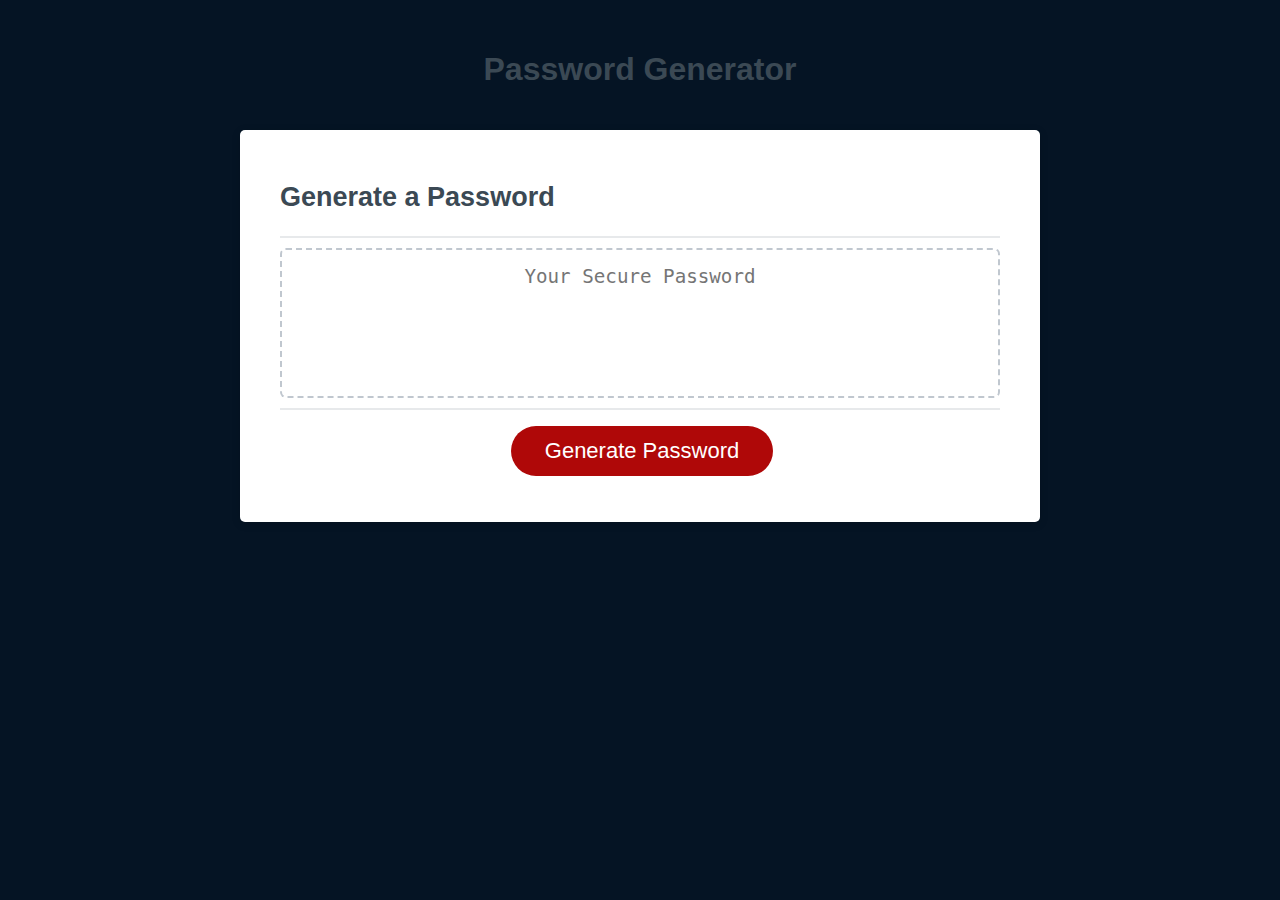
<file: index.html>
<!DOCTYPE html>
<html lang="en">
  <head>
    <meta charset="UTF-8" />
    <meta name="viewport" content="width=device-width, initial-scale=1.0" />
    <meta http-equiv="X-UA-Compatible" content="ie=edge" />
    <title>Password Generator</title>
    <link rel="stylesheet" href="style.css" />
  </head>
  <body>
    <div class="wrapper">
      <header>
        <h1>Password Generator</h1>
      </header>
      <div class="card">
        <div class="card-header">
          <h2>Generate a Password</h2>
        </div>
        <div class="card-body">
          
          <textarea
            readonly
            id="password"
            placeholder="Your Secure Password"
            aria-label="Generated Password"
          ></textarea>
        
        </div>
        <div class="card-footer">
          <button id="generate" class="btn">Generate Password</button>
        </div>
      </div>
    </div>
    <script src="script.js"></script>
  </body>
</html>
</file>
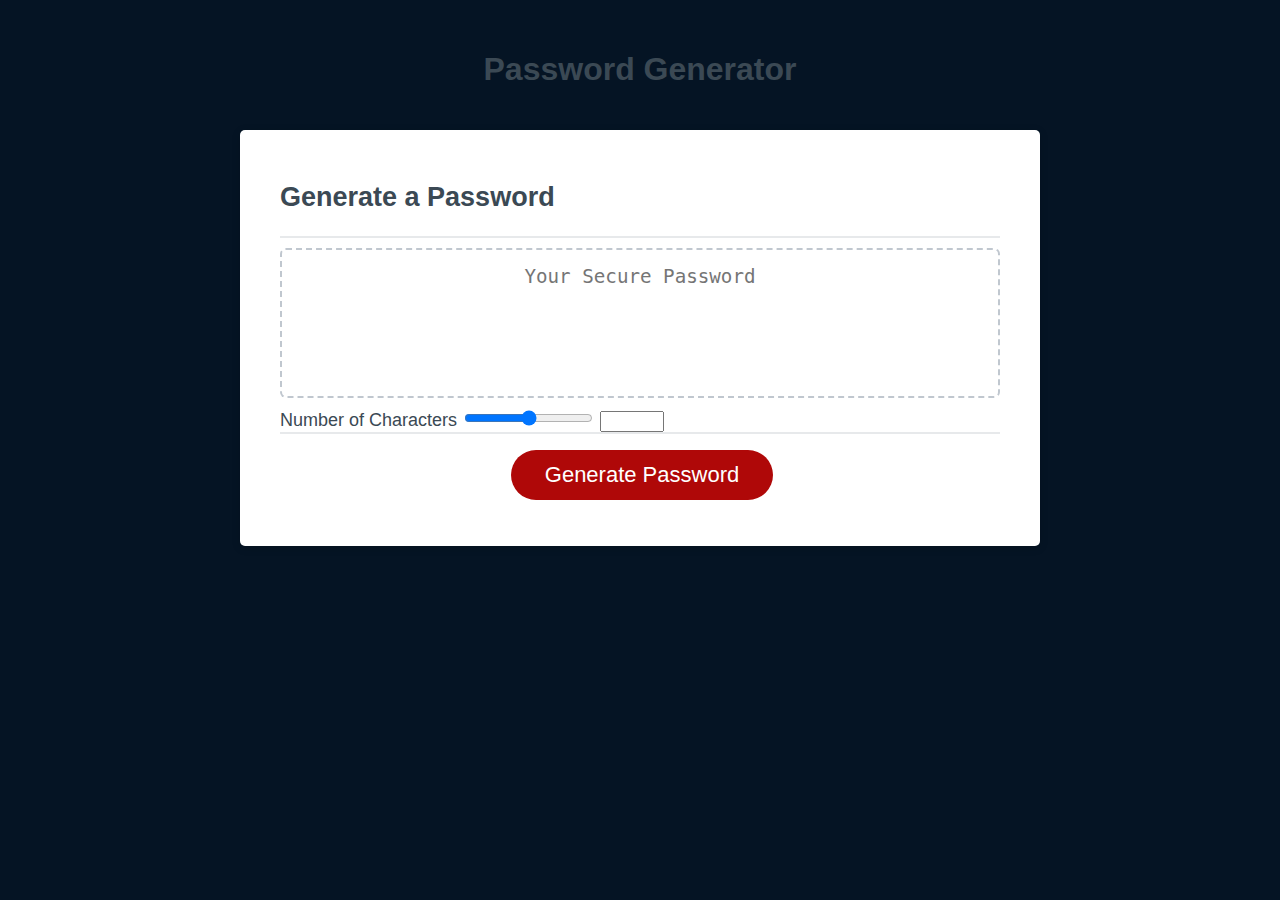
<file: Develop/index.html>
<!DOCTYPE html>
<html lang="en">
  <head>
    <meta charset="UTF-8" />
    <meta name="viewport" content="width=device-width, initial-scale=1.0" />
    <meta http-equiv="X-UA-Compatible" content="ie=edge" />
    <title>Password Generator</title>
    <link rel="stylesheet" href="style.css" />
  </head>
  <body>
    <div class="wrapper">
      <header>
        <h1>Password Generator</h1>
      </header>
      <div class="card">
        <div class="card-header">
          <h2>Generate a Password</h2>
        </div>
        <div class="card-body">
          
          <textarea
            readonly
            id="password"
            placeholder="Your Secure Password"
            aria-label="Generated Password"
          ></textarea>
          <label for="">Number of Characters</label>
          <input type="range">
          <input type="number" min="1" max="100">
        </div>
        <div class="card-footer">
          <button id="generate" class="btn">Generate Password</button>
        </div>
      </div>
    </div>
    <script src="script.js"></script>
  </body>
</html>
</file>
<file: style.css>
*,
*::before,
*::after {
  box-sizing: border-box;
}

html,
body,
.wrapper {
  height: 100%;
  margin: 0;
  padding: 0;
}


body {
  font-family: sans-serif;
  background-color: #051424;
}

.wrapper {
  padding-top: 30px;
  padding-left: 20px;
  padding-right: 20px;
}

header {
  text-align: center;
  padding: 20px;
  padding-top: 0px;
  color: hsl(206, 17%, 28%);
}

.card {
  background-color: hsl(0, 0%, 100%);
  border-radius: 5px;
  border-width: 1px;
  box-shadow: rgba(0, 0, 0, 0.15) 0px 2px 8px 0px;
  color: hsl(206, 17%, 28%);
  font-size: 18px;
  margin: 0 auto;
  max-width: 800px;
  padding: 30px 40px;
}

.card-header::after {
  content: " ";
  display: block;
  width: 100%;
  background: #e7e9eb;
  height: 2px;
}

.card-body {
  min-height: 100px;
}



label{
  font-weight: bold;
}



.card-footer {
  text-align: center;
}

.card-footer::before {
  content: " ";
  display: block;
  width: 100%;
  background: #e7e9eb;
  height: 2px;
}

.card-footer::after {
  content: " ";
  display: block;
  clear: both;
}

.btn {
  border: none;
  background-color: hsl(360, 91%, 36%);
  border-radius: 25px;
  box-shadow: rgba(0, 0, 0, 0.1) 0px 1px 6px 0px rgba(0, 0, 0, 0.2) 0px 1px 1px
    0px;
  color: hsl(0, 0%, 100%);
  display: inline-block;
  font-size: 22px;
  line-height: 22px;
  margin: 16px 16px 16px 20px;
  padding: 14px 34px;
  text-align: center;
  cursor: pointer;
}

button[disabled] {
  cursor: default;
  background: #c0c7cf;
}

.float-right {
  float: right;
}

#password {
  -webkit-appearance: none;
  -moz-appearance: none;
  appearance: none;
  border: none;
  display: block;
  width: 100%;
  padding-top: 15px;
  padding-left: 15px;
  padding-right: 15px;
  padding-bottom: 85px;
  font-size: 1.2rem;
  text-align: center;
  margin-top: 10px;
  margin-bottom: 10px;
  border: 2px dashed #c0c7cf;
  border-radius: 6px;
  resize: none;
  overflow: hidden;
}

@media (max-width: 690px) {
  .btn {
    font-size: 1rem;
    margin: 16px 0px 0px 0px;
    padding: 10px 15px;
  }

  #password {
    font-size: 1rem;
  }
}

@media (max-width: 500px) {
  .btn {
    font-size: 0.8rem;
  }
}
</file>
<file: Develop/style.css>
*,
*::before,
*::after {
  box-sizing: border-box;
}

html,
body,
.wrapper {
  height: 100%;
  margin: 0;
  padding: 0;
}

body {
  font-family: sans-serif;
  background-color: #051424;
}

.wrapper {
  padding-top: 30px;
  padding-left: 20px;
  padding-right: 20px;
}

header {
  text-align: center;
  padding: 20px;
  padding-top: 0px;
  color: hsl(206, 17%, 28%);
}

.card {
  background-color: hsl(0, 0%, 100%);
  border-radius: 5px;
  border-width: 1px;
  box-shadow: rgba(0, 0, 0, 0.15) 0px 2px 8px 0px;
  color: hsl(206, 17%, 28%);
  font-size: 18px;
  margin: 0 auto;
  max-width: 800px;
  padding: 30px 40px;
}

.card-header::after {
  content: " ";
  display: block;
  width: 100%;
  background: #e7e9eb;
  height: 2px;
}

.card-body {
  min-height: 100px;
}

.card-footer {
  text-align: center;
}

.card-footer::before {
  content: " ";
  display: block;
  width: 100%;
  background: #e7e9eb;
  height: 2px;
}

.card-footer::after {
  content: " ";
  display: block;
  clear: both;
}

.btn {
  border: none;
  background-color: hsl(360, 91%, 36%);
  border-radius: 25px;
  box-shadow: rgba(0, 0, 0, 0.1) 0px 1px 6px 0px rgba(0, 0, 0, 0.2) 0px 1px 1px
    0px;
  color: hsl(0, 0%, 100%);
  display: inline-block;
  font-size: 22px;
  line-height: 22px;
  margin: 16px 16px 16px 20px;
  padding: 14px 34px;
  text-align: center;
  cursor: pointer;
}

button[disabled] {
  cursor: default;
  background: #c0c7cf;
}

.float-right {
  float: right;
}

#password {
  -webkit-appearance: none;
  -moz-appearance: none;
  appearance: none;
  border: none;
  display: block;
  width: 100%;
  padding-top: 15px;
  padding-left: 15px;
  padding-right: 15px;
  padding-bottom: 85px;
  font-size: 1.2rem;
  text-align: center;
  margin-top: 10px;
  margin-bottom: 10px;
  border: 2px dashed #c0c7cf;
  border-radius: 6px;
  resize: none;
  overflow: hidden;
}

@media (max-width: 690px) {
  .btn {
    font-size: 1rem;
    margin: 16px 0px 0px 0px;
    padding: 10px 15px;
  }

  #password {
    font-size: 1rem;
  }
}

@media (max-width: 500px) {
  .btn {
    font-size: 0.8rem;
  }
}
</file>
